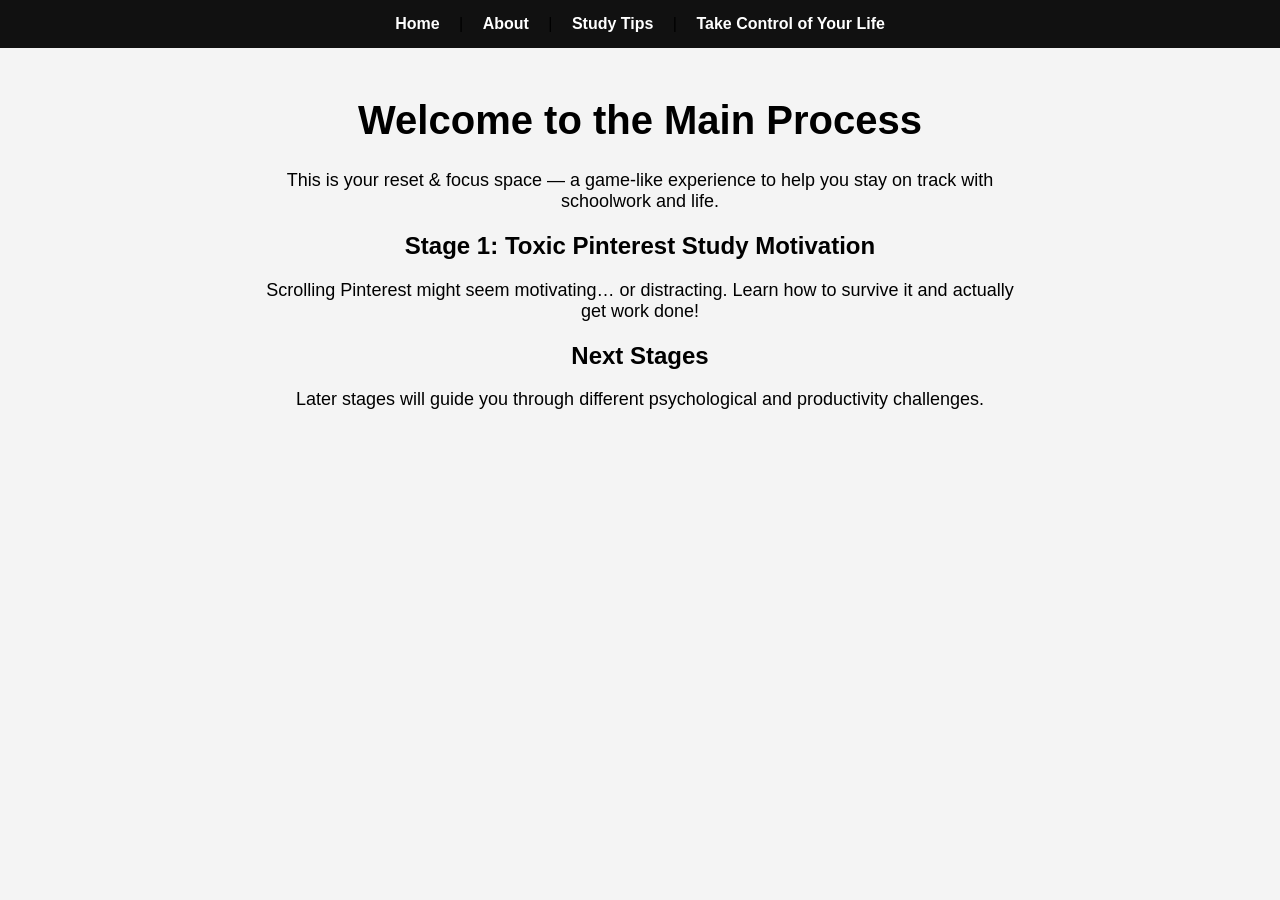
<file: index.html>
<!DOCTYPE html>
<html>
<head>
    <title>Square2 - Main Process</title>
    <link rel="stylesheet" href="style.css?v=3">
</head>
<body>
    <nav>
        <a href="index.html">Home</a> |
        <a href="about.html">About</a> |
        <a href="study-tips.html">Study Tips</a> |
        <a href="take-control-of-your-life.html">Take Control of Your Life</a>
    </nav>

    <h1>Welcome to the Main Process</h1>
    <p>This is your reset & focus space — a game-like experience to help you stay on track with schoolwork and life.</p>

    <section>
        <h2>Stage 1: Toxic Pinterest Study Motivation</h2>
        <p>Scrolling Pinterest might seem motivating… or distracting. Learn how to survive it and actually get work done!</p>
        <!-- Future: buttons, interactive tasks, or tips can go here -->
    </section>

    <section>
        <h2>Next Stages</h2>
        <p>Later stages will guide you through different psychological and productivity challenges.</p>
    </section>
</body>
</html>
</file>
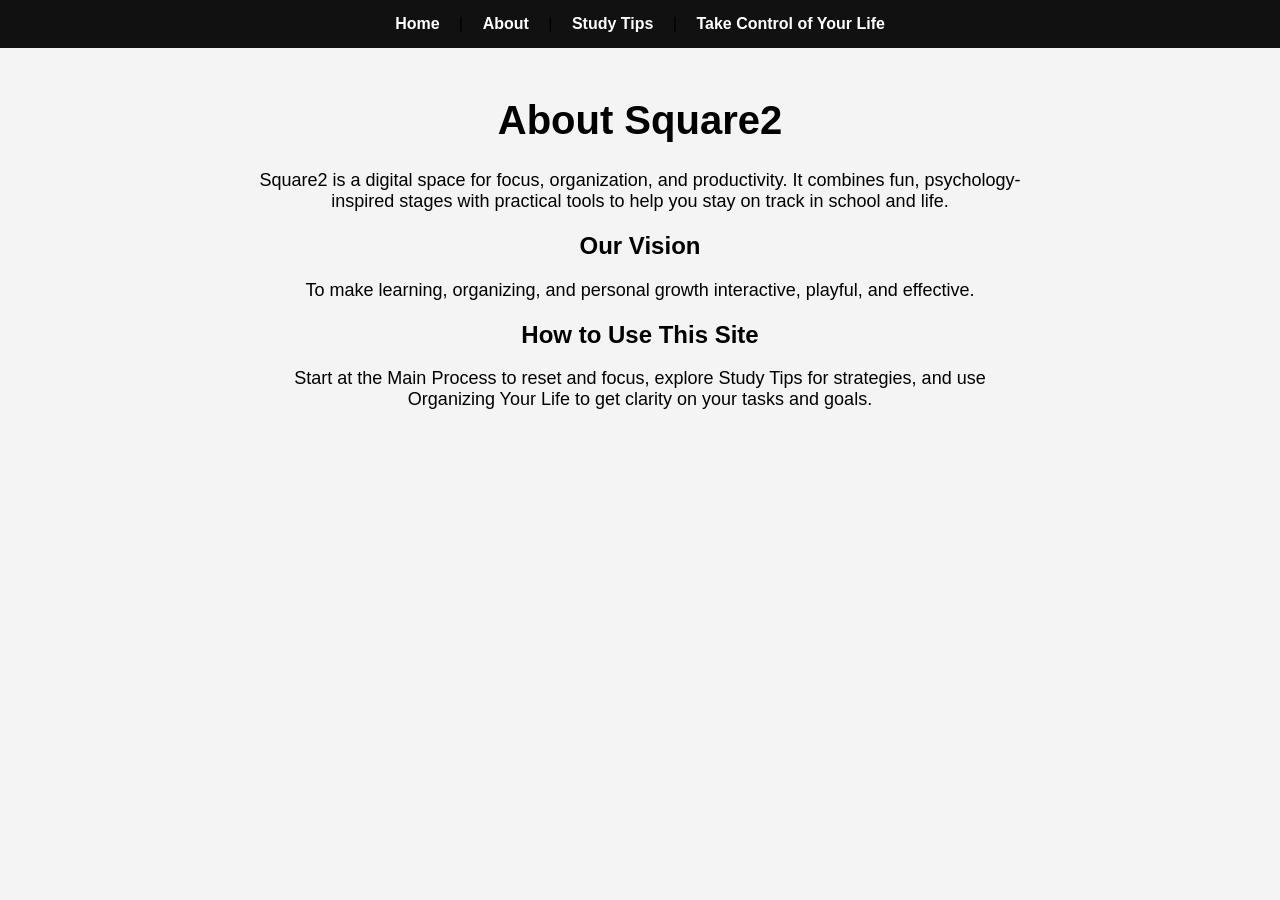
<file: about.html>
<!DOCTYPE html>
<html>
<head>
    <title>Square2 - About</title>
    <link rel="stylesheet" href="style.css?v=3">
</head>
<body>
    <nav>
        <a href="index.html">Home</a> |
        <a href="about.html">About</a> |
        <a href="study-tips.html">Study Tips</a> |
        <a href="take-control-of-your-life.html">Take Control of Your Life</a>
    </nav>

    <h1>About Square2</h1>
    <p>Square2 is a digital space for focus, organization, and productivity. It combines fun, psychology-inspired stages with practical tools to help you stay on track in school and life.</p>

    <section>
        <h2>Our Vision</h2>
        <p>To make learning, organizing, and personal growth interactive, playful, and effective.</p>
    </section>

    <section>
        <h2>How to Use This Site</h2>
        <p>Start at the Main Process to reset and focus, explore Study Tips for strategies, and use Organizing Your Life to get clarity on your tasks and goals.</p>
    </section>
</body>
</html>
</file>
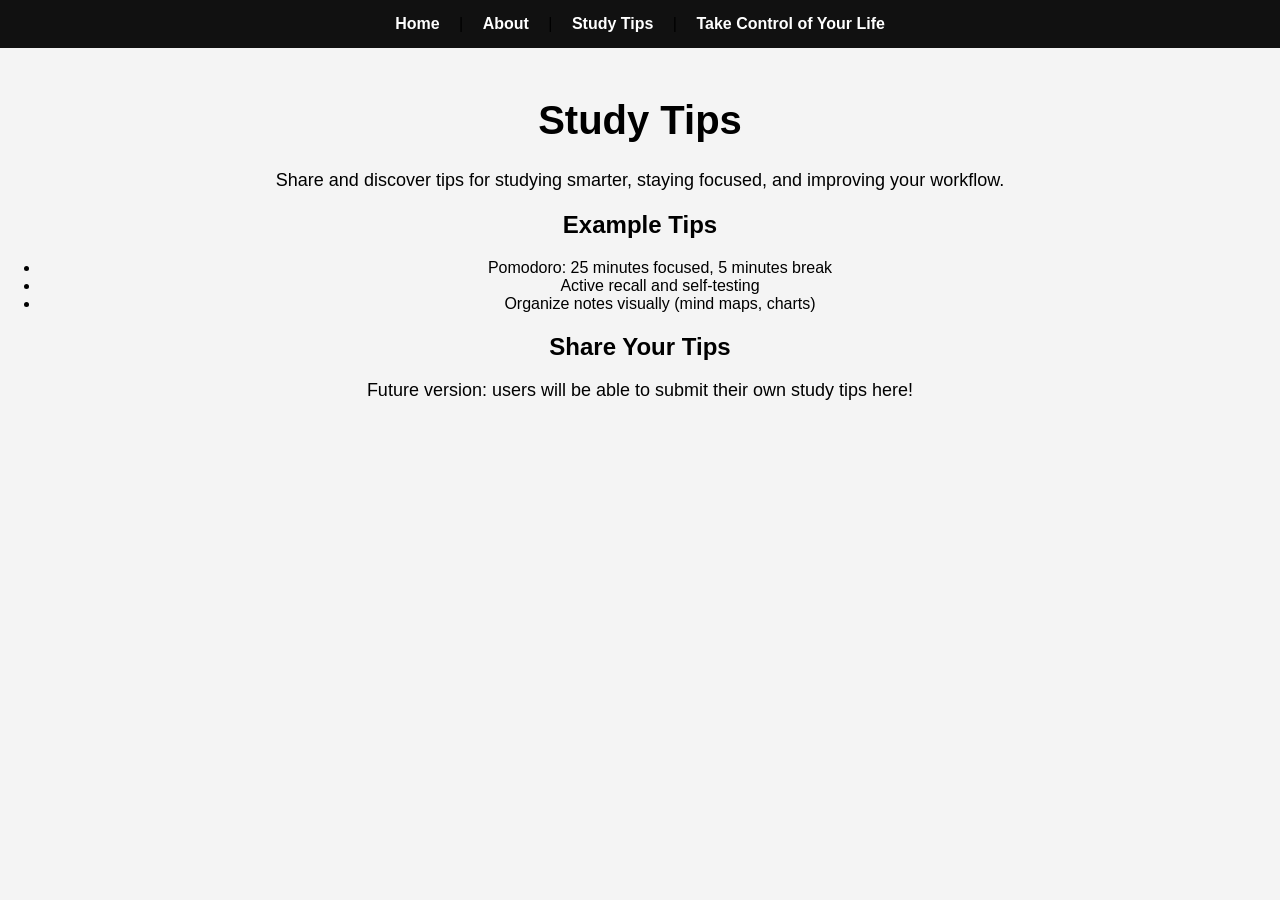
<file: study-tips.html>
<!DOCTYPE html>
<html>
<head>
    <title>Square2 - Study Tips</title>
    <link rel="stylesheet" href="style.css?v=3">
</head>
<body>
    <nav>
        <a href="index.html">Home</a> |
        <a href="about.html">About</a> |
        <a href="study-tips.html">Study Tips</a> |
        <a href="take-control-of-your-life.html">Take Control of Your Life</a>
    </nav>

    <h1>Study Tips</h1>
    <p>Share and discover tips for studying smarter, staying focused, and improving your workflow.</p>

    <section>
        <h2>Example Tips</h2>
        <ul>
            <li>Pomodoro: 25 minutes focused, 5 minutes break</li>
            <li>Active recall and self-testing</li>
            <li>Organize notes visually (mind maps, charts)</li>
        </ul>
    </section>

    <section>
        <h2>Share Your Tips</h2>
        <p>Future version: users will be able to submit their own study tips here!</p>
    </section>
</body>
</html>
</file>
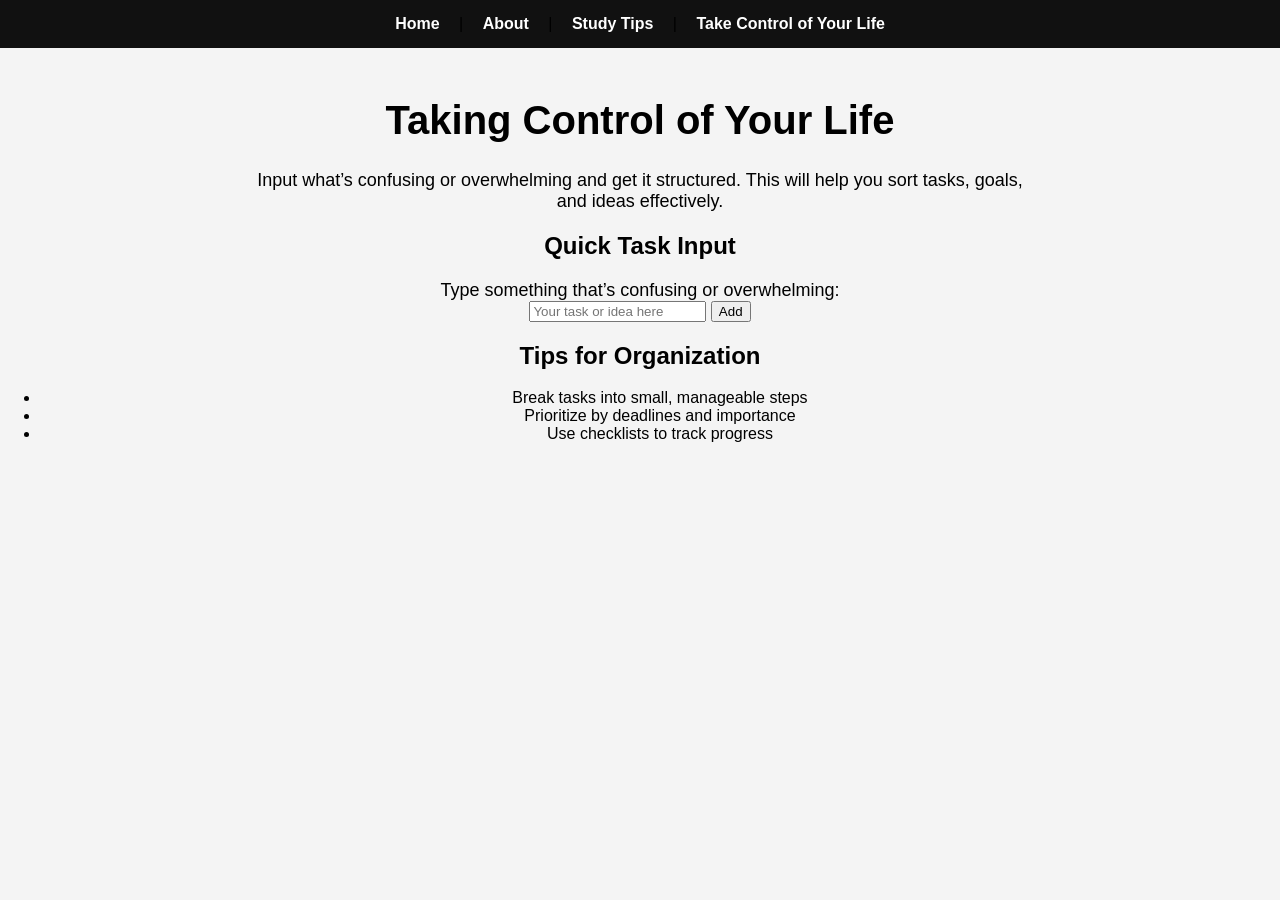
<file: take-control-of-your-life.html>
<!DOCTYPE html>
<html>
<head>
    <title>Square2 - Taking Control of Your Life</title>
    <link rel="stylesheet" href="style.css?v=3">
</head>
<body>
    <nav>
        <a href="index.html">Home</a> |
        <a href="about.html">About</a> |
        <a href="study-tips.html">Study Tips</a> |
        <a href="take-control-of-your-life.html">Take Control of Your Life</a>
    </nav>

    <h1>Taking Control of Your Life</h1>
    <p>Input what’s confusing or overwhelming and get it structured. This will help you sort tasks, goals, and ideas effectively.</p>

    <section>
    <h2>Quick Task Input</h2>
    <p>Type something that’s confusing or overwhelming:</p>
    <input type="text" id="taskInput" placeholder="Your task or idea here">
    <button onclick="addTask()">Add</button>

    <ul id="taskList"></ul>

    <script>
        function addTask() {
            const input = document.getElementById('taskInput');
            const list = document.getElementById('taskList');
            if(input.value.trim() !== "") {
                const li = document.createElement('li');
                li.textContent = input.value;
                list.appendChild(li);
                input.value = "";
            }
        }
    </script>
</section>

    <section>
        <h2>Tips for Organization</h2>
        <ul>
            <li>Break tasks into small, manageable steps</li>
            <li>Prioritize by deadlines and importance</li>
            <li>Use checklists to track progress</li>
        </ul>
    </section>
</body>
</html>
</file>
<file: style.css>
body {
    font-family: Arial, sans-serif;
    background-color: #f4f4f4;
    text-align: center;
    margin: 0;
}

nav {
    background-color: #111;
    padding: 15px;
}

nav a {
    color: white;
    text-decoration: none;
    margin: 0 15px;
    font-weight: bold;
}

h1 {
    margin-top: 50px;
    font-size: 40px;
}

p {
    font-size: 18px;
    width: 60%;
    margin: auto;
}
</file>
